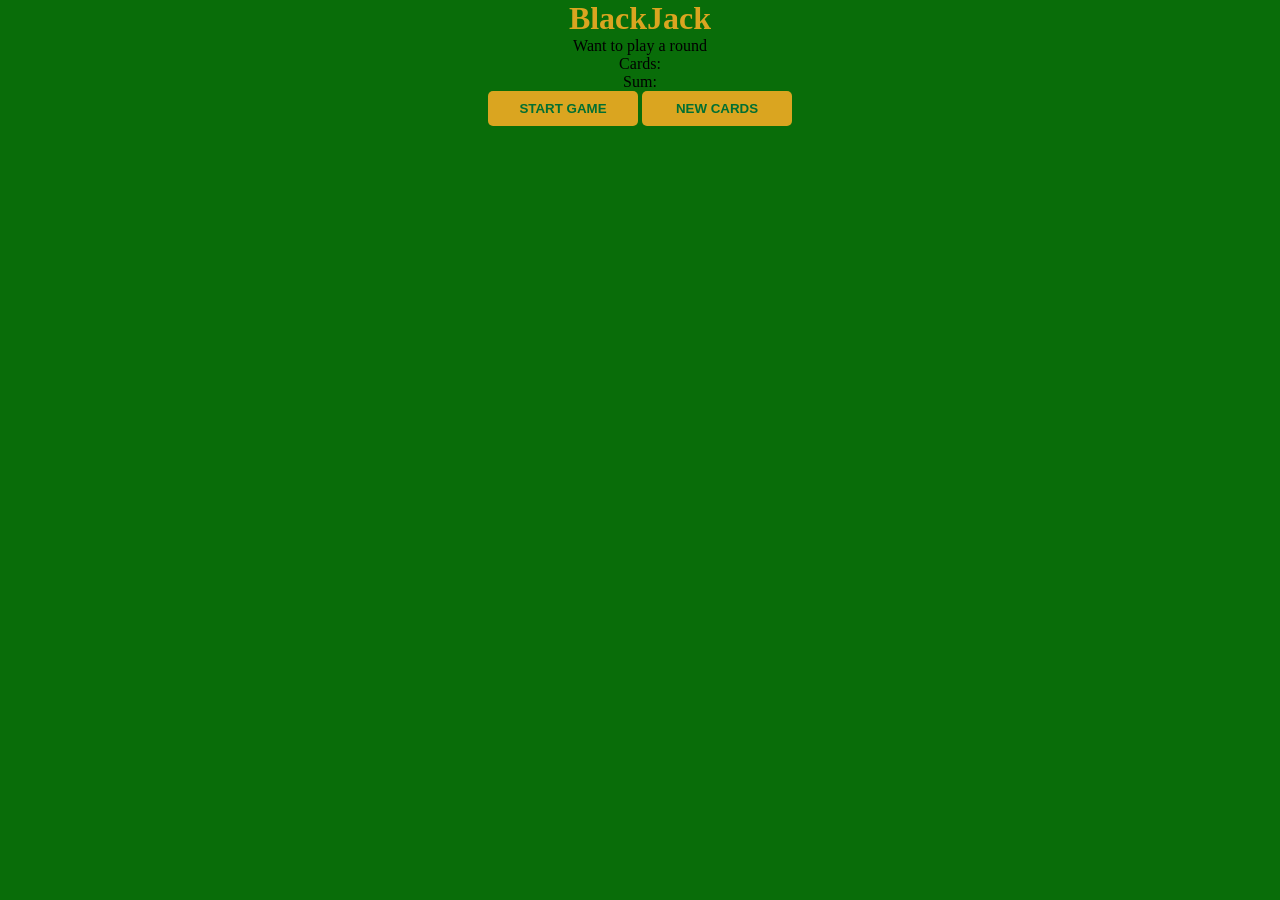
<file: index.html>
<!DOCTYPE html>
<html lang="en">
<head>
    <meta charset="UTF-8">
    <meta name="viewport" content="width=device-width, initial-scale=1.0">
    <title>introduction to javascript</title>
    <link rel="stylesheet" href="style.css">
</head>
<body>
   <h1> BlackJack</h1>
   <p id="mesage-el">Want to play a round</p>
   <p id="card-el">Cards: </p>
   <p id="sum-el">Sum: </p>

   <button class="btn" onclick="startGame()"> START GAME</button>
   <button class="btn" onclick="newCard()"> NEW CARDS</button>
    
       

    

    <script src="index.js"></script>
</body>
</html>
</file>
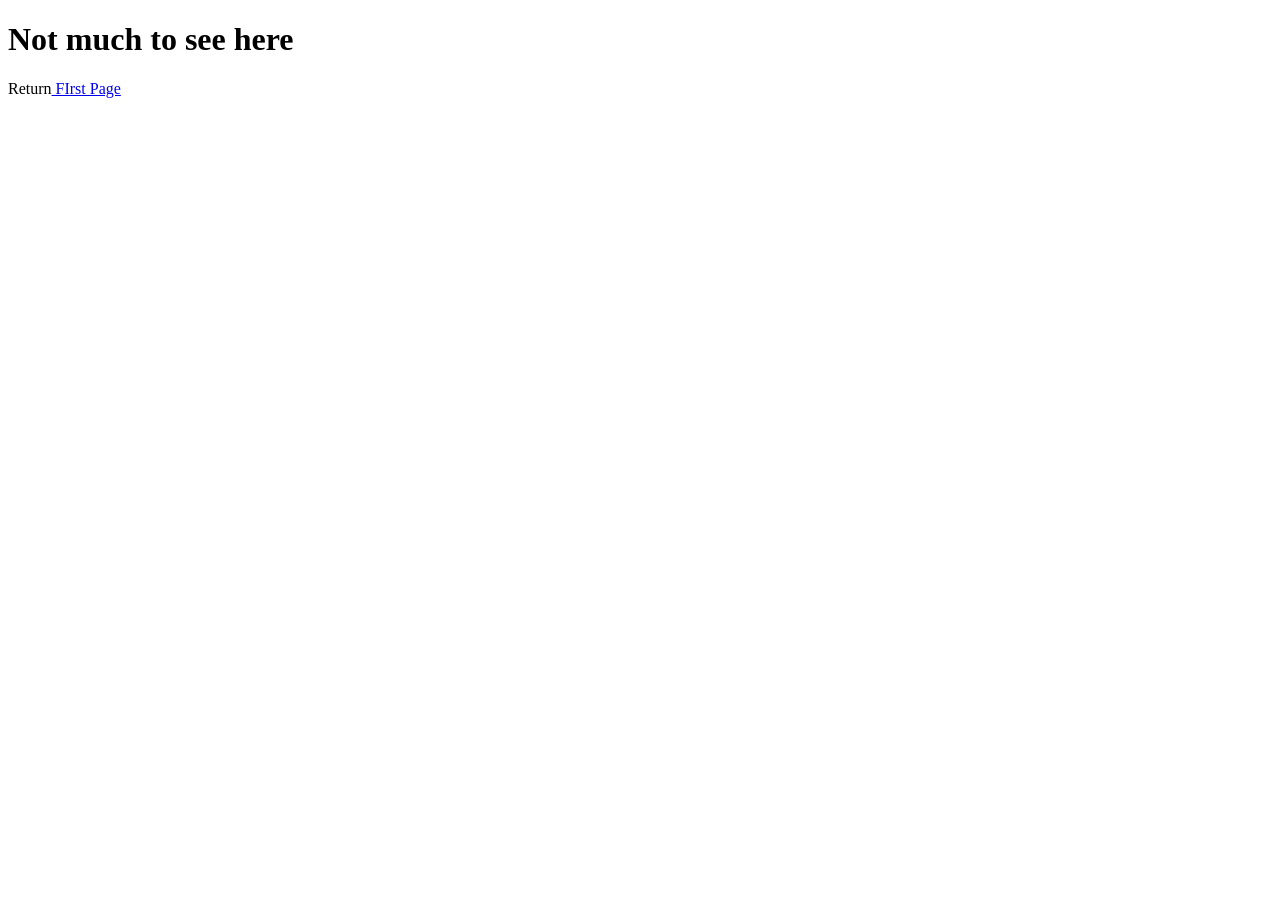
<file: blog.html>
<!DOCTYPE html>
<html lang="en">
<head>
    <meta charset="UTF-8">
    <meta name="viewport" content="width=device-width, initial-scale=1.0">
    <title>Document</title>
</head>
<body>
    

</html>
<h1>Not much to see here</h1>

<p>Return<a href="mywork.html"> FIrst Page</a></p>
</body>
</file>
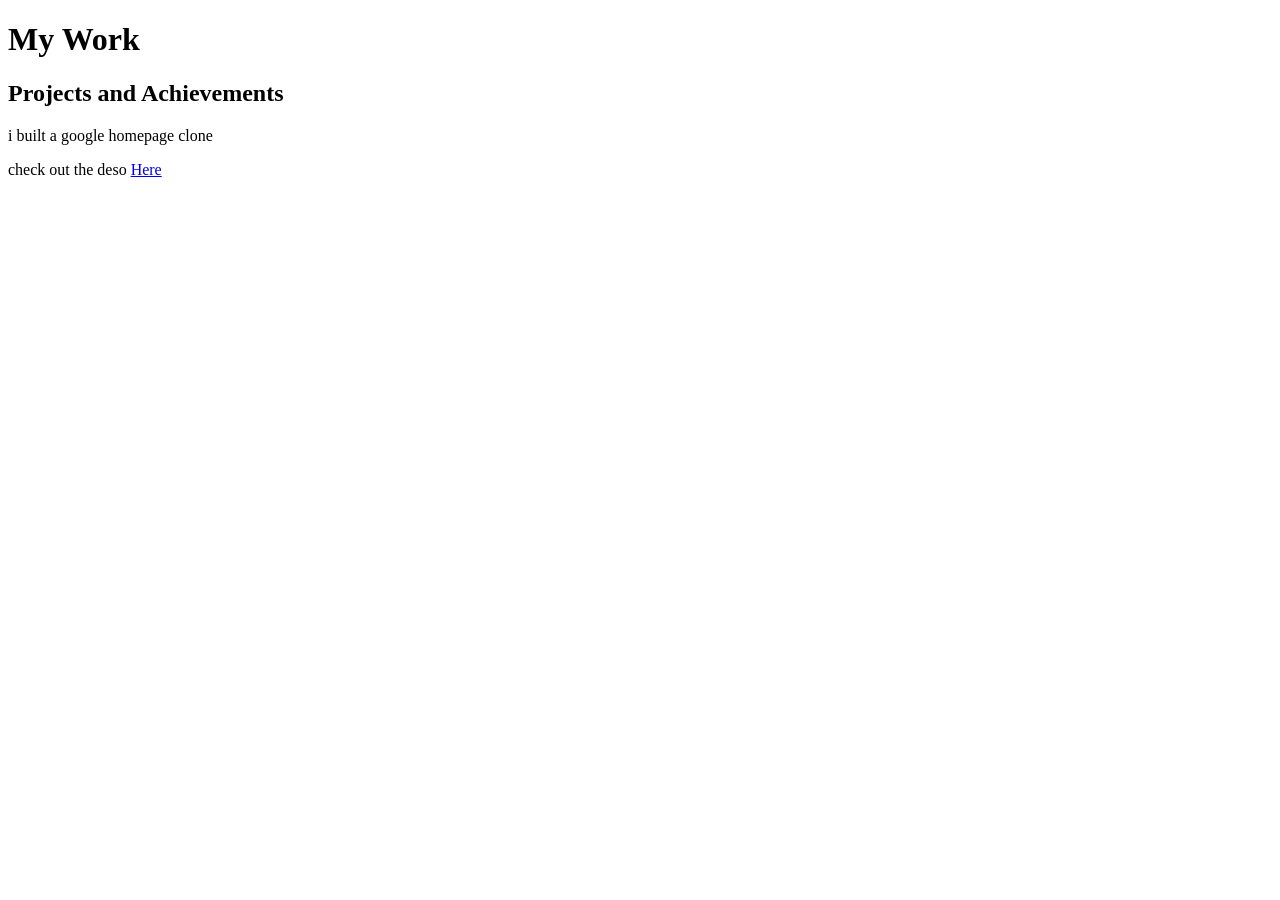
<file: mywork.html>
<!DOCTYPE html>
<html lang="en">
<head>
    <meta charset="UTF-8">
    <meta name="viewport" content="width= , initial-scale=1.0">
    <title>Document</title>
</head>
<body>
    

</html>


<h1>My Work</h1>
<h2>Projects and Achievements</h2>
<p>i built a google homepage clone</p>
<p> check out the deso <a href="index.html">Here</a>
 </p>
 
 </body>
</file>
<file: style.css>
*{
    margin: 0;
    padding: 0;
    box-sizing: border-box;
}
body{
    text-align: center;
    background: rgb(9, 109, 9);
    

}
h1{
    color:goldenrod;
}

.btn{
    color:#016f32;
    width:150px;
    background: goldenrod;
    border: none;
    padding: 10px;
    border-radius: 5px;
    font-weight: bold;
}
</file>
